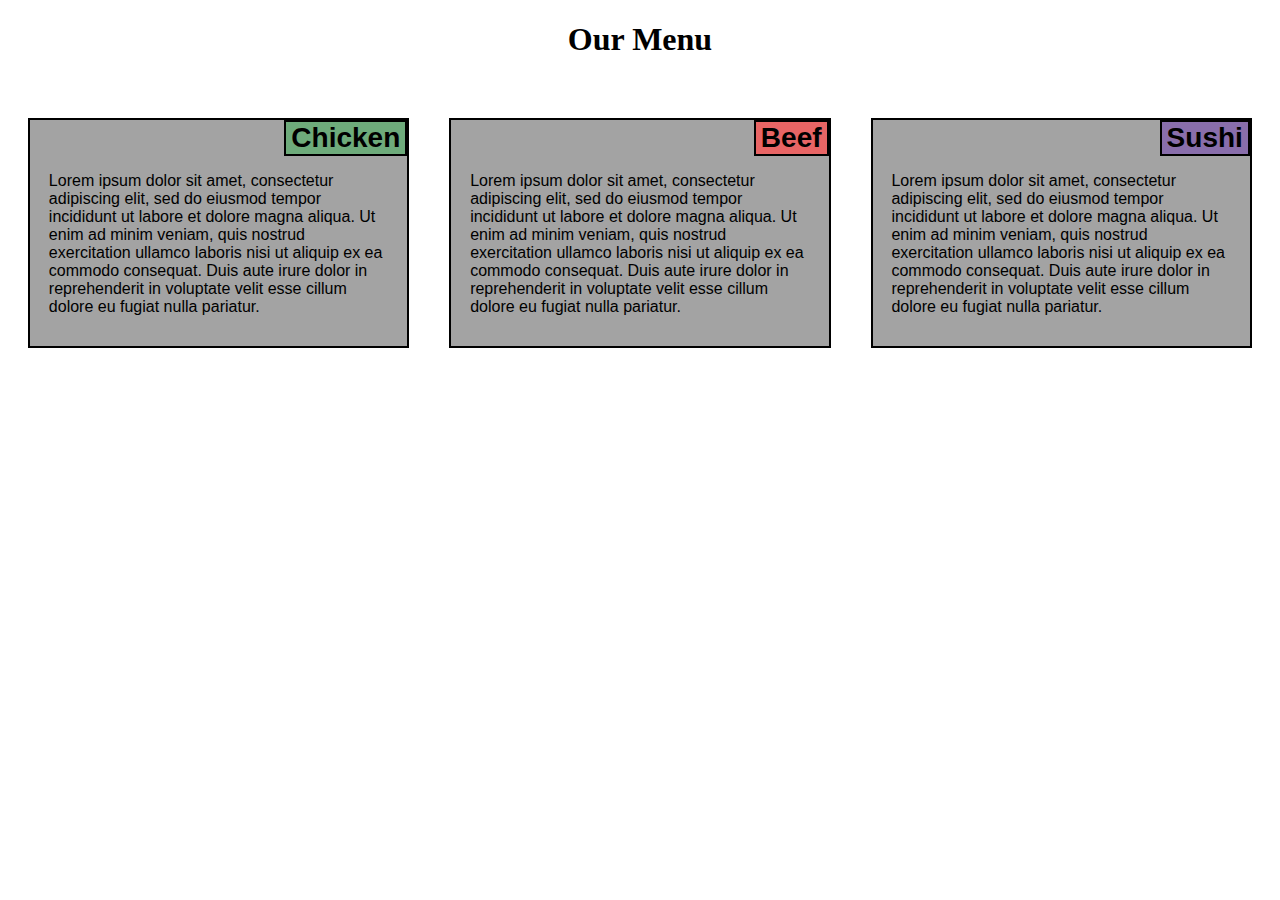
<file: module2/index.html>
<!DOCTYPE html>
<html>
<head>
<meta charset="utf-8">
  <link rel="stylesheet" type="text/css" href="styles.css">
<title>Our Menu</title>

</head>
<body>
<h1>Our Menu</h1>

<div class="row">
  <div class="col-lg-4 col-md-6">
    
    <div class="inside">
      <div class="chicken">Chicken</div>
    <P> Lorem ipsum dolor sit amet, consectetur adipiscing elit, sed do eiusmod tempor incididunt ut labore et dolore magna aliqua. Ut enim ad minim veniam, quis nostrud exercitation ullamco laboris nisi ut aliquip ex ea commodo consequat. Duis aute irure dolor in reprehenderit in voluptate velit esse cillum dolore eu fugiat nulla pariatur.</P> </div>
  
  </div>

  <div class="col-lg-4 col-md-6">

    <div class="inside">
      <div class="beef">Beef</div>
    <P>Lorem ipsum dolor sit amet, consectetur adipiscing elit, sed do eiusmod tempor incididunt ut labore et dolore magna aliqua. Ut enim ad minim veniam, quis nostrud exercitation ullamco laboris nisi ut aliquip ex ea commodo consequat. Duis aute irure dolor in reprehenderit in voluptate velit esse cillum dolore eu fugiat nulla pariatur.</P></div>
  </div>

  <div class="col-lg-4 col-md-12">
    <div class="inside">
      <div class="sushi">Sushi</div>
    <P>Lorem ipsum dolor sit amet, consectetur adipiscing elit, sed do eiusmod tempor incididunt ut labore et dolore magna aliqua. Ut enim ad minim veniam, quis nostrud exercitation ullamco laboris nisi ut aliquip ex ea commodo consequat. Duis aute irure dolor in reprehenderit in voluptate velit esse cillum dolore eu fugiat nulla pariatur.</P></div>
  </div>
</div>

</body>
</html>
</file>
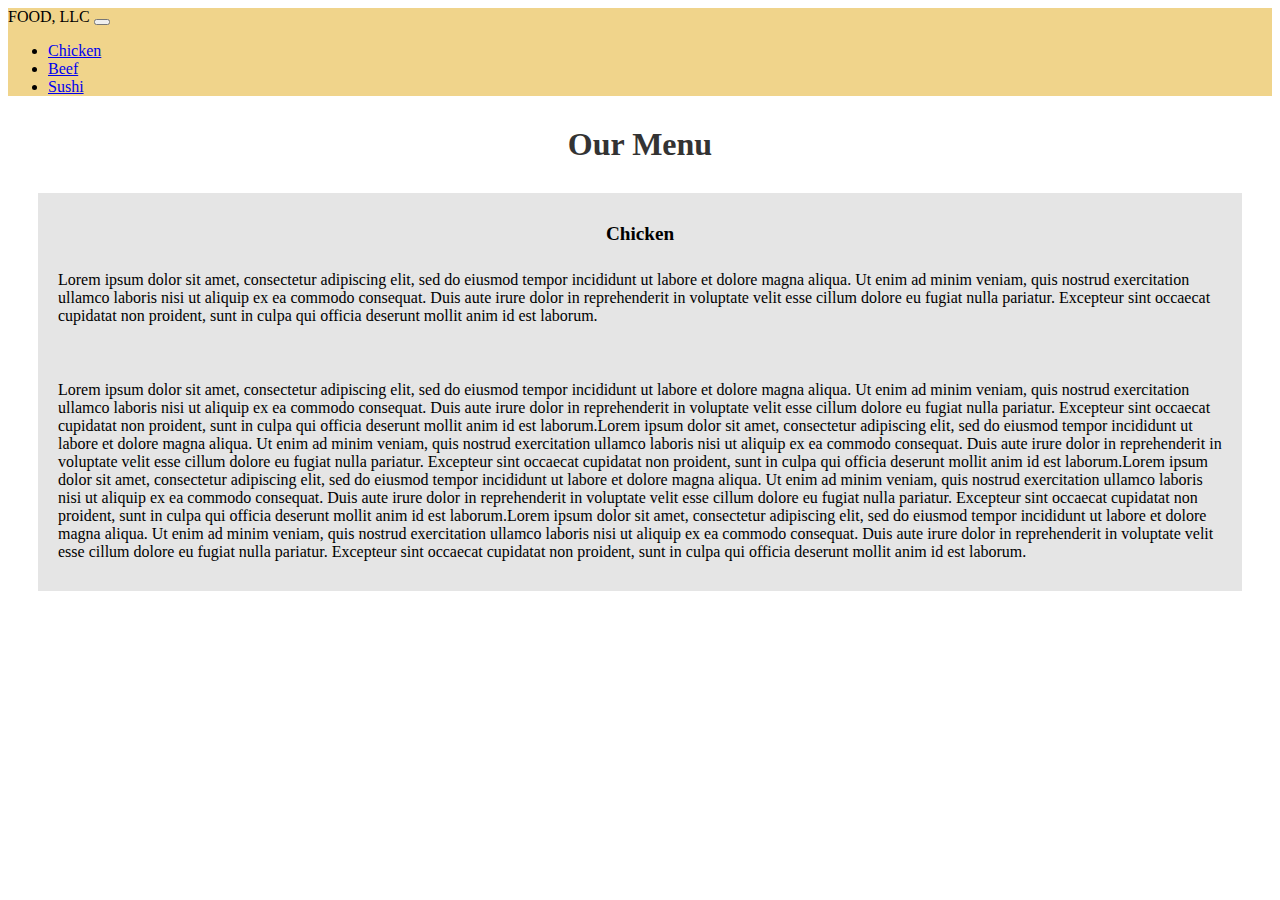
<file: module3/index.html>
<!doctype html>
<html lang="en">
  <head>
    <meta charset="utf-8">
    <meta http-equiv="X-UA-Compatible" content="IE=edge">
    <meta name="viewport" content="width=device-width, initial-scale=1">

    <!-- HTML5 shim and Respond.js for IE8 support of HTML5 elements and media queries -->
    <!-- WARNING: Respond.js doesn't work if you view the page via file:// -->
    <!--[if lt IE 9]>
      <script src="https://oss.maxcdn.com/html5shiv/3.7.2/html5shiv.min.js"></script>
      <script src="https://oss.maxcdn.com/respond/1.4.2/respond.min.js"></script>
    <![endif]-->

    <title>module 3</title>
    <link rel="stylesheet" href="https://stackpath.bootstrapcdn.com/bootstrap/4.5.0/css/bootstrap.min.css" integrity="sha384-9aIt2nRpC12Uk9gS9baDl411NQApFmC26EwAOH8WgZl5MYYxFfc+NcPb1dKGj7Sk" crossorigin="anonymous">
    <link rel="stylesheet" href="css/styles.css">
  </head>
<body>
  <header>
    <nav id="header-nav" class="navbar navbar-expand-sm navbar-light">
      <div class="container">
       <span id="brand-name" class="navbar-brand">FOOD, LLC</span> 

       <button class="navbar-toggler" type="button" data-toggle="collapse" data-target="#collapsibleNavbar">
              <span class="navbar-toggler-icon"></span>
       </button>

       <div class="collapse navbar-collapse" id="collapsibleNavbar">
        <ul class="navbar-nav ml-auto">
          <li class="nav-item">
            <a class="nav-link nav-item active" href="#">Chicken</a>
          </li>
          <li class="nav-item">
            <a class="nav-link" href="#">Beef</a>
          </li>
          <li class="nav-item">
            <a class="nav-link" href="#">Sushi</a>
          </li>
        </ul>
      </div>

      </div>
    </nav>
  </header>

  <h1>Our Menu</h1>
  <div class="container col-md-12 col-sm-12 col-xs-12">
    <div class="main-content">
      <h2 class="text-center">Chicken</h2>
      <p>Lorem ipsum dolor sit amet, consectetur adipiscing elit, sed do eiusmod tempor incididunt ut labore et dolore magna aliqua. Ut enim ad minim veniam, quis nostrud exercitation ullamco laboris nisi ut aliquip ex ea commodo consequat. Duis aute irure dolor in reprehenderit in voluptate velit esse cillum dolore eu fugiat nulla pariatur. Excepteur sint occaecat cupidatat non proident, sunt in culpa qui officia deserunt mollit anim id est laborum.<br></p> <p> Lorem ipsum dolor sit amet, consectetur adipiscing elit, sed do eiusmod tempor incididunt ut labore et dolore magna aliqua. Ut enim ad minim veniam, quis nostrud exercitation ullamco laboris nisi ut aliquip ex ea commodo consequat. Duis aute irure dolor in reprehenderit in voluptate velit esse cillum dolore eu fugiat nulla pariatur. Excepteur sint occaecat cupidatat non proident, sunt in culpa qui officia deserunt mollit anim id est laborum.Lorem ipsum dolor sit amet, consectetur adipiscing elit, sed do eiusmod tempor incididunt ut labore et dolore magna aliqua. Ut enim ad minim veniam, quis nostrud exercitation ullamco laboris nisi ut aliquip ex ea commodo consequat. Duis aute irure dolor in reprehenderit in voluptate velit esse cillum dolore eu fugiat nulla pariatur. Excepteur sint occaecat cupidatat non proident, sunt in culpa qui officia deserunt mollit anim id est laborum.Lorem ipsum dolor sit amet, consectetur adipiscing elit, sed do eiusmod tempor incididunt ut labore et dolore magna aliqua. Ut enim ad minim veniam, quis nostrud exercitation ullamco laboris nisi ut aliquip ex ea commodo consequat. Duis aute irure dolor in reprehenderit in voluptate velit esse cillum dolore eu fugiat nulla pariatur. Excepteur sint occaecat cupidatat non proident, sunt in culpa qui officia deserunt mollit anim id est laborum.Lorem ipsum dolor sit amet, consectetur adipiscing elit, sed do eiusmod tempor incididunt ut labore et dolore magna aliqua. Ut enim ad minim veniam, quis nostrud exercitation ullamco laboris nisi ut aliquip ex ea commodo consequat. Duis aute irure dolor in reprehenderit in voluptate velit esse cillum dolore eu fugiat nulla pariatur. Excepteur sint occaecat cupidatat non proident, sunt in culpa qui officia deserunt mollit anim id est laborum.</p>  
    </div>
    
  </div>

  <!-- jQuery (Bootstrap JS plugins depend on it) -->
<script src="https://code.jquery.com/jquery-3.5.1.slim.min.js" integrity="sha384-DfXdz2htPH0lsSSs5nCTpuj/zy4C+OGpamoFVy38MVBnE+IbbVYUew+OrCXaRkfj" crossorigin="anonymous"></script>
<script src="https://cdn.jsdelivr.net/npm/popper.js@1.16.0/dist/umd/popper.min.js" integrity="sha384-Q6E9RHvbIyZFJoft+2mJbHaEWldlvI9IOYy5n3zV9zzTtmI3UksdQRVvoxMfooAo" crossorigin="anonymous"></script>
<script src="https://stackpath.bootstrapcdn.com/bootstrap/4.5.0/js/bootstrap.min.js" integrity="sha384-OgVRvuATP1z7JjHLkuOU7Xw704+h835Lr+6QL9UvYjZE3Ipu6Tp75j7Bh/kR0JKI" crossorigin="anonymous"></script>
</body>
</html>
</file>
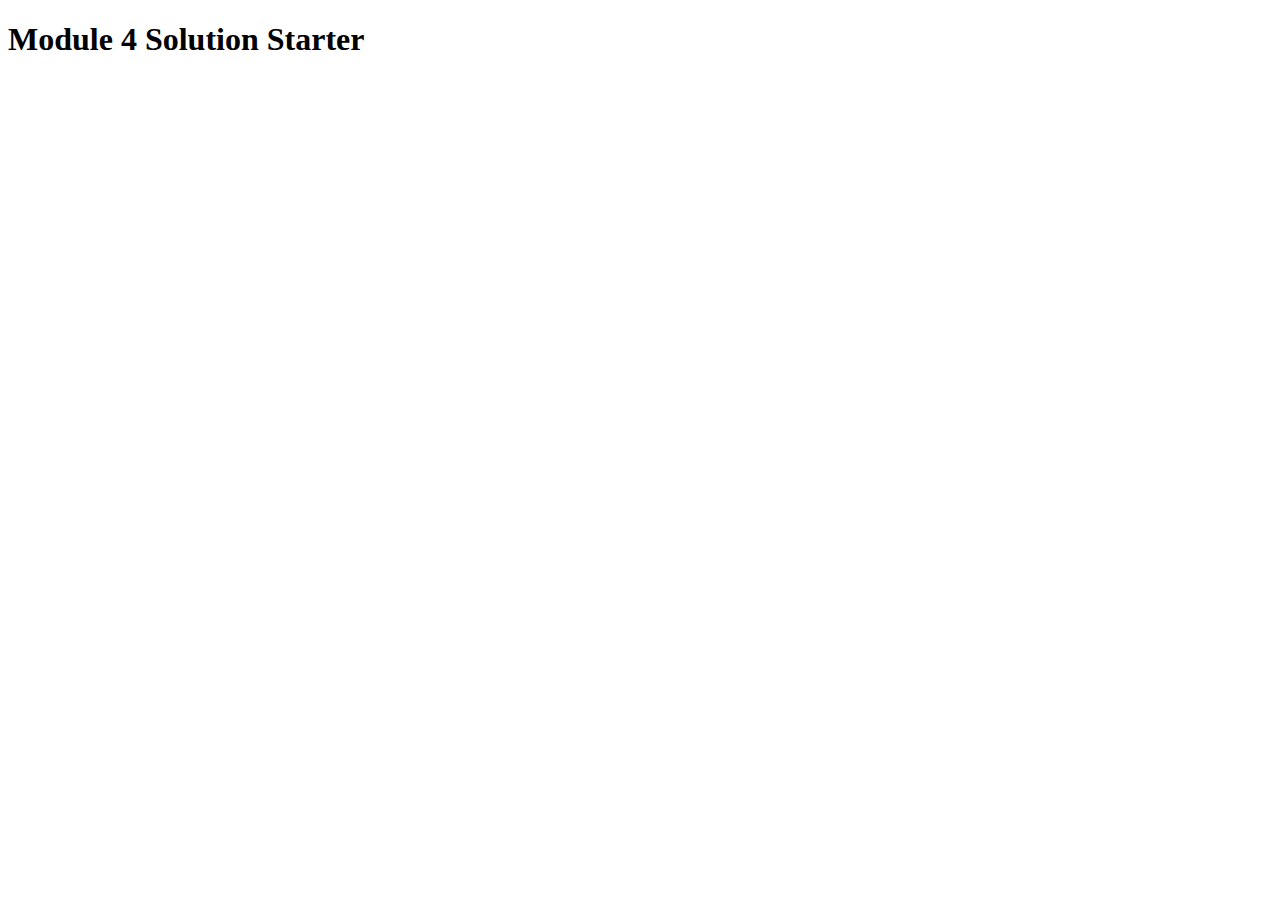
<file: module4/index.html>
<!DOCTYPE html>
<html>
<head>
  <meta charset="utf-8">
  <title>Module 4 Solution Starter</title>
  <script src="speakHello.js"></script>
  <script src="speakGoodbye.js"></script>
  <script src="script.js"></script>
</head>
<body>
  <h1>Module 4 Solution Starter</h1>
</body>
</html>
</file>
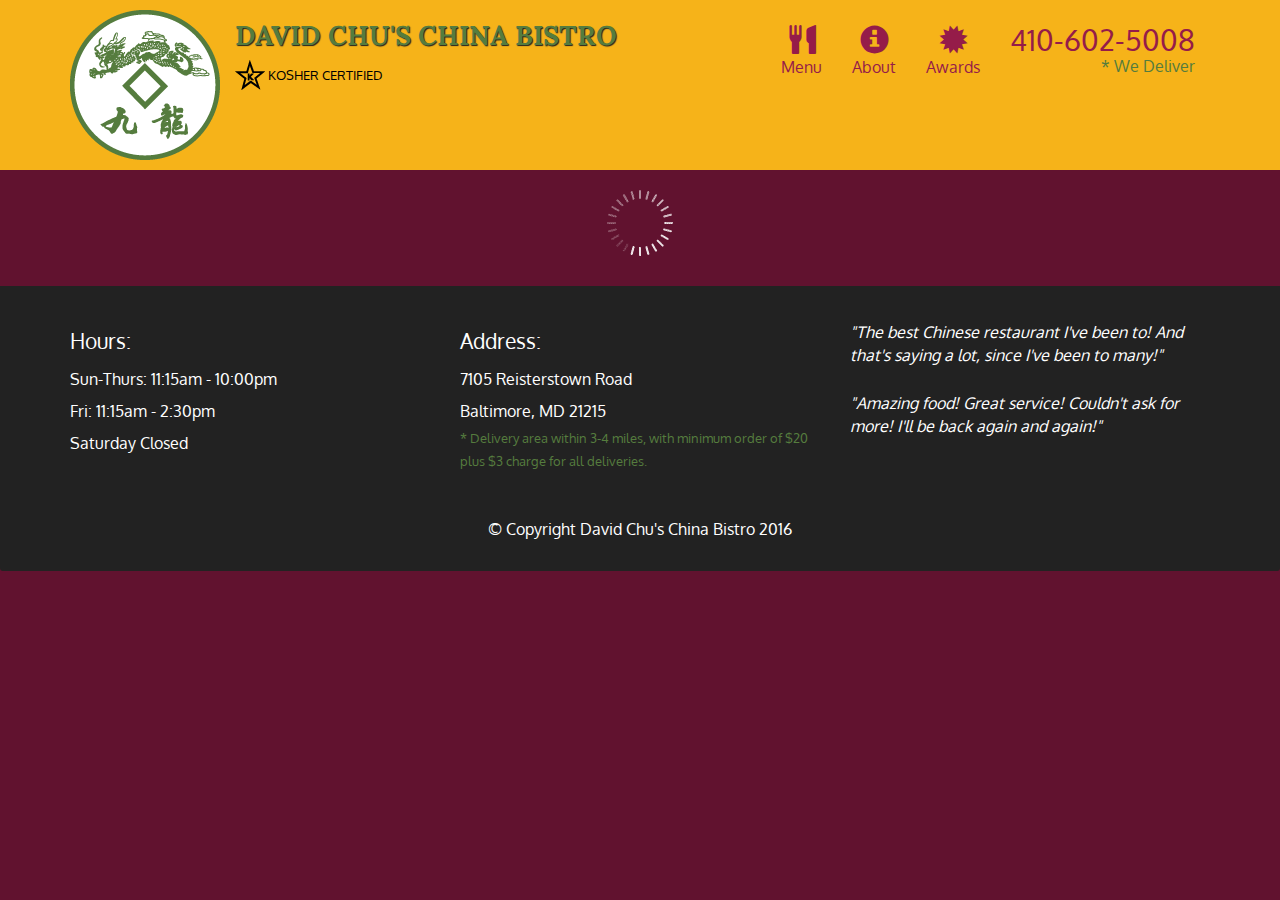
<file: module5/index.html>
<!doctype html>
<html lang="en">
  <head>
    <meta charset="utf-8">
    <meta http-equiv="X-UA-Compatible" content="IE=edge">
    <meta name="viewport" content="width=device-width, initial-scale=1">
    <title>David Chu's China Bistro</title>
    <link rel="stylesheet" href="css/bootstrap.min.css">
    <link rel="stylesheet" href="css/styles.css">
    <link href='https://fonts.googleapis.com/css?family=Oxygen:400,300,700' rel='stylesheet' type='text/css'>
    <link href='https://fonts.googleapis.com/css?family=Lora' rel='stylesheet' type='text/css'>
  </head>
<body>
  <header>
    <nav id="header-nav" class="navbar navbar-default">
      <div class="container">
        <div class="navbar-header">
          <a href="index.html" class="pull-left visible-md visible-lg">
            <div id="logo-img" alt="Logo image"></div>
          </a>

          <div class="navbar-brand">
            <a href="index.html"><h1>David Chu's China Bistro</h1></a>
            <p>
              <img src="images/star-k-logo.png" alt="Kosher certification">
              <span>Kosher Certified</span>
            </p>
          </div>

          <button id="navbarToggle" type="button" class="navbar-toggle collapsed" data-toggle="collapse" data-target="#collapsable-nav" aria-expanded="false">
            <span class="sr-only">Toggle navigation</span>
            <span class="icon-bar"></span>
            <span class="icon-bar"></span>
            <span class="icon-bar"></span>
          </button>
        </div>
        
        <div id="collapsable-nav" class="collapse navbar-collapse">
           <ul id="nav-list" class="nav navbar-nav navbar-right">
            <li id="navHomeButton" class="visible-xs active">
              <a href="index.html">
                <span class="glyphicon glyphicon-home"></span> Home</a>
            </li>
            <li id="navMenuButton">
              <a href="#" onclick="$dc.loadMenuCategories();">
                <span class="glyphicon glyphicon-cutlery"></span><br class="hidden-xs"> Menu</a>
            </li>
            <li>
              <a href="#">
                <span class="glyphicon glyphicon-info-sign"></span><br class="hidden-xs"> About</a>
            </li>
            <li>
              <a href="#">
                <span class="glyphicon glyphicon-certificate"></span><br class="hidden-xs"> Awards</a>
            </li>
            <li id="phone" class="hidden-xs">
              <a href="tel:410-602-5008">
                <span>410-602-5008</span></a><div>* We Deliver</div>
            </li>
          </ul><!-- #nav-list -->
        </div><!-- .collapse .navbar-collapse -->
      </div><!-- .container -->
    </nav><!-- #header-nav -->
  </header>

  <div id="call-btn" class="visible-xs">
    <a class="btn" href="tel:410-602-5008">
    <span class="glyphicon glyphicon-earphone"></span>
    410-602-5008
    </a>
  </div>
  <div id="xs-deliver" class="text-center visible-xs">* We Deliver</div>

  <div id="main-content" class="container"></div>

  <footer class="panel-footer">
    <div class="container">
      <div class="row">
        <section id="hours" class="col-sm-4">
          <span>Hours:</span><br>
          Sun-Thurs: 11:15am - 10:00pm<br>
          Fri: 11:15am - 2:30pm<br>
          Saturday Closed
          <hr class="visible-xs">
        </section>
        <section id="address" class="col-sm-4">
          <span>Address:</span><br>
          7105 Reisterstown Road<br>
          Baltimore, MD 21215
          <p>* Delivery area within 3-4 miles, with minimum order of $20 plus $3 charge for all deliveries.</p>
          <hr class="visible-xs">
        </section>
        <section id="testimonials" class="col-sm-4">
          <p>"The best Chinese restaurant I've been to! And that's saying a lot, since I've been to many!"</p>
          <p>"Amazing food! Great service! Couldn't ask for more! I'll be back again and again!"</p>
        </section>
      </div>
      <div class="text-center">&copy; Copyright David Chu's China Bistro 2016</div>
    </div>
  </footer>

  <!-- jQuery (Bootstrap JS plugins depend on it) -->
  <script src="js/jquery-2.1.4.min.js"></script>
  <script src="js/bootstrap.min.js"></script>
  <script src="js/ajax-utils.js"></script>
  <script src="js/script.js"></script>
</body>
</html>
</file>
<file: module2/styles.css>
/********** Base styles **********/
* {
  box-sizing: border-box;
}
h1 {
  margin-bottom: 40px;
  text-align: center;
}

.inside{
  background-color: #A3A3A3;
  width: 100%;
  margin-left: auto;
  margin-right: auto;
  margin-bottom: 20px;
  height: 230px;
  font-family: Helvetica;
  color: black;
  border: 2px solid black;
}

.beef{
  border: 2px solid black;
  background-color: #E86565;
  text-align: center;
  width: auto;
  padding-right: 5px;
  padding-left: 5px;
  font-size: 28px;
  font-weight: bold;
  float: right;
  position: relative;
  margin-bottom: 16px;

}

.chicken{
  border: 2px solid black;
  background-color: #6EAB7B;
  text-align: center;
  width: auto;
  padding-right: 5px;
  padding-left: 5px;
  font-size: 28px;
  font-weight: bold;
  float: right;
  position: relative;
  margin-bottom: 16px;

}

.sushi{
  border: 2px solid black;
  background-color: #896EAB;
  text-align: center;
  width: auto;
  padding-right: 5px;
  padding-left: 5px;
  font-size: 28px;
  font-weight: bold;
  float: right;
  position: relative;
  margin-bottom: 16px;

}

p {
  width: 90%;
  height: 150px;
  margin-right: auto;
  margin-left: auto;
  font-family: Helvetica;
  clear: right;
  color: black;
}





/* Simple Responsive Framework. */
.row {
  width: 100%;
}

/********** Large devices only **********/
@media (min-width: 992px) {
  .col-lg-1, .col-lg-2, .col-lg-3, .col-lg-4, .col-lg-5, .col-lg-6, .col-lg-7, .col-lg-8, .col-lg-9, .col-lg-10, .col-lg-11, .col-lg-12 {
    float: left;
    padding: 20px;
  }
  .col-lg-1 {
    width: 8.33%;
  }
  .col-lg-2 {
    width: 16.66%;
  }
  .col-lg-3 {
    width: 25%;
  }
  .col-lg-4 {
    width: 33.33%;
  }
  .col-lg-5 {
    width: 41.66%;
  }
  .col-lg-6 {
    width: 50%;
  }
  .col-lg-7 {
    width: 58.33%;
  }
  .col-lg-8 {
    width: 66.66%;
  }
  .col-lg-9 {
    width: 74.99%;
  }
  .col-lg-10 {
    width: 83.33%;
  }
  .col-lg-11 {
    width: 91.66%;
  }
  .col-lg-12 {
    width: 100%;
  }
}

/********** Medium devices only **********/
@media (min-width: 768px) and (max-width: 991px) {
  .col-md-1, .col-md-2, .col-md-3, .col-md-4, .col-md-5, .col-md-6, .col-md-7, .col-md-8, .col-md-9, .col-md-10, .col-md-11, .col-md-12 {
    float: left;
    padding: 20px;
  }
  .col-md-1 {
    width: 8.33%;
  }
  .col-md-2 {
    width: 16.66%;
  }
  .col-md-3 {
    width: 25%;
  }
  .col-md-4 {
    width: 33.33%;
  }
  .col-md-5 {
    width: 41.66%;
  }
  .col-md-6 {
    width: 50%;
  }
  .col-md-7 {
    width: 58.33%;
  }
  .col-md-8 {
    width: 66.66%;
  }
  .col-md-9 {
    width: 74.99%;
  }
  .col-md-10 {
    width: 83.33%;
  }
  .col-md-11 {
    width: 91.66%;
  }
  .col-md-12 {
    width: 100%;
  }
}
</file>
<file: module3/css/styles.css>
body{
	background-color: #fff;
}

#header-nav {
	background-color: #F0D48B;
	border: 1px;
	border-color: #000000;
}


h1 {
	color: #333333;
	text-align: center;
	margin-top: 30px;
}

.main-content {
	background-color: #e5e5e5;
	margin: 30px;
}

.container

h2{
	font-size: 1.2em;
	text-align: center;
	padding-top: 30px;
}

p{
	padding-top: 10px;
	padding-right: 20px;
	padding-left: 20px;
	padding-bottom: 30px;
}

.nav-link {
	text-align: center;
}
</file>
<file: module5/css/styles.css>
body {
  font-size: 16px;
  color: #fff;
  background-color: #61122f;
  font-family: 'Oxygen', sans-serif;
}

/** HEADER **/
#header-nav {
  background-color: #f6b319;
  border-radius: 0;
  border: 0;
}

#logo-img {
  background: url('../images/restaurant-logo_large.png') no-repeat;
  width: 150px;
  height: 150px;
  margin: 10px 15px 10px 0;
}

.navbar-brand {
  padding-top: 25px;
}
.navbar-brand h1 { /* Restaurant name */
  font-family: 'Lora', serif;
  color: #557c3e;
  font-size: 1.5em;
  text-transform: uppercase;
  font-weight: bold;
  text-shadow: 1px 1px 1px #222;
  margin-top: 0;
  margin-bottom: 0;
  line-height: .75;
}
.navbar-brand a:hover, .navbar-brand a:focus {
  text-decoration: none;
}
.navbar-brand p { /* Kosher cert */
  color: #000;
  text-transform: uppercase;
  font-size: .7em;
  margin-top: 15px;
}
.navbar-brand p span { /* Star-K */
  vertical-align: middle;
}

#nav-list {
  margin-top: 10px;
}
#nav-list a {
  color: #951C49;
  text-align: center;
}
#nav-list a:hover {
  background: #E7E7E7;
}
#nav-list a span {
  font-size: 1.8em;
}

#phone {
  margin-top: 5px;
}
#phone a { /* Phone number */
  text-align: right;
  padding-bottom: 0;
}
#phone div { /* We Deliver */
  color: #557c3e;
  text-align: right;
  padding-right: 15px;
}

.navbar-header button.navbar-toggle, .navbar-header .icon-bar {
  border: 1px solid #61122f;
}
.navbar-header button.navbar-toggle {
  clear: both;
  margin-top: -30px;
}
/* END HEADER */

/* FOOTER */
.panel-footer {
  margin-top: 30px;
  padding-top: 35px;
  padding-bottom: 30px;
  background-color: #222;
  border-top: 0;
}
.panel-footer div.row {
  margin-bottom: 35px;
}
#hours, #address {
  line-height: 2;
}
#hours > span, #address > span {
  font-size: 1.3em;
}
#address p {
  color: #557c3e;
  font-size: .8em;
  line-height: 1.8;
}
#testimonials {
  font-style: italic;
}
#testimonials p:nth-child(2) {
  margin-top: 25px;
}
/* END FOOTER */



/* HOME PAGE */
.container .jumbotron {
  box-shadow: 0 0 50px #3F0C1F;
  border: 2px solid #3F0C1F;
}

#menu-tile, #specials-tile, #map-tile {
  height: 250px;
  width: 100%;
  margin-bottom: 15px;
  position: relative;
  border: 2px solid #3F0C1F;
  overflow: hidden;
}
#menu-tile:hover, #specials-tile:hover, #map-tile:hover {
  box-shadow: 0 1px 5px 1px #cccccc;
}
#menu-tile {
  background: url('../images/menu-tile.jpg') no-repeat;
  background-position: center;
}
#specials-tile {
  background: url('../images/specials-tile.jpg') no-repeat;
  background-position: center;
}
#menu-tile span, #specials-tile span, #map-tile span {
  position: absolute;
  bottom: 0;
  right: 0;
  width: 100%;
  text-align: center;
  font-size: 1.6em;
  text-transform: uppercase;
  background-color: #000;
  color: #fff;
  opacity: .8;
}
/* END HOME PAGE */

/* MENU CATEGORIES PAGE */
.category-tile { 
  position: relative;
  border: 2px solid #3F0C1F;
  overflow: hidden;
  width: 200px;
  height: 200px;
  margin: 0 auto 15px;
}
.category-tile span {
  position: absolute;
  bottom: 0;
  right: 0;
  width: 100%;
  text-align: center;
  font-size: 1.2em;
  text-transform: uppercase;
  background-color: #000;
  color: #fff;
  opacity: .8;
}
.category-tile:hover {
  box-shadow: 0 1px 5px 1px #cccccc;
}

#menu-categories-title + div {
  margin-bottom: 50px;
}
/* END MENU CATEGORIES PAGE */

/* SINGLE CATEGORY PAGE */
.menu-item-tile {
  margin-bottom: 25px;
}
.menu-item-tile hr {
  width: 80%;
}
.menu-item-tile .menu-item-price {
  font-size: 1.1em;
  text-align: right;
  margin-top: -15px;
  margin-right: -15px;
}
.menu-item-tile .menu-item-price span {
  font-size: .6em;
}
.menu-item-photo {
  position: relative;
  border: 2px solid #3F0C1F; 
  overflow: hidden;
  padding: 0;
  margin-right: -15px;
  margin-left: auto;
  margin-bottom: 20px;
  max-width: 250px;
}
.menu-item-photo div {
  position: absolute;
  bottom: 0;
  right: 0;
  width: 80px;
  background-color: #557c3e;
  text-align: center;
}
.menu-item-description {
  padding-right: 30px;
}
h3.menu-item-title {
  margin: 0 0 10px;
}
.menu-item-details {
  font-size: .9em;
  font-style: italic;
}
/* END SINGLE CATEGORY PAGE */


/********** Large devices only **********/
@media (min-width: 1200px) {
  .container .jumbotron {
    background: url('../images/jumbotron_1200.jpg') no-repeat;
    height: 675px;
  }
}

/********** Medium devices only **********/
@media (min-width: 992px) and (max-width: 1199px) {
  /* Header */
  #logo-img {
    background: url('../images/restaurant-logo_medium.png') no-repeat;
    width: 100px;
    height: 100px;
    margin: 5px 5px 5px 0;
  }
  /* End Header */

  /* Home Page */
  .container .jumbotron {
    background: url('../images/jumbotron_992.jpg') no-repeat;
    height: 558px;
  }
  /* End Home Page */
}

/********** Small devices only **********/
@media (min-width: 768px) and (max-width: 991px) {
  /* Home Page */
  .container .jumbotron {
    background: url('../images/jumbotron_768.jpg') no-repeat;
    height: 432px;
  }
  /* End Home Page */
}

/********** Extra small devices only **********/
@media (max-width: 767px) {
  /* Header */
  .navbar-brand {
    padding-top: 10px;
    height: 80px;
  }
  .navbar-brand h1 { /* Restaurant name */
    padding-top: 10px;
    font-size: 5vw; /* 1vw = 1% of viewport width */
  }
  .navbar-brand p { /* Kosher cert */
    font-size: .6em;
    margin-top: 12px;
  }
  .navbar-brand p img { /* Star-K */
    height: 20px;
  }

  #collapsable-nav a { /* Collapsed nav menu text */
    font-size: 1.2em;
  }
  #collapsable-nav a span { /* Collapsed nav menu glyph */
    font-size: 1em;
    margin-right: 5px;
  }

  #call-btn > a {
    font-size: 1.5em;
    display: block;
    margin: 0 20px;
    padding: 10px;
    border: 2px solid #fff;
    background-color: #f6b319;
    color: #951c49;
  }
  #xs-deliver {
    margin-top: 5px;
    font-size: .7em;
    letter-spacing: .1em;
    text-transform: uppercase;
  }
  /* End Header */

  /* Footer */
  .panel-footer section {
    margin-bottom: 30px;
    text-align: center;
  }
  .panel-footer section:nth-child(3) {
    margin-bottom: 0; /* margin already exists on the whole row */
  }
  .panel-footer section hr {
    width: 50%;
  }
  /* End Footer */

  /* Home Page */
  .container .jumbotron {
    margin-top: 30px;
    padding: 0;
  }
  #menu-tile, #specials-tile {
    width: 360px;
    margin: 0 auto 15px;
  }

  .menu-item-photo {
    margin-right: auto;
  }
  .menu-item-tile .menu-item-price {
    text-align: center;
  }
  .menu-item-description {
    text-align: center;;
  }
}


/********** Super extra small devices Only :-) (e.g., iPhone 4) **********/
@media (max-width: 479px) {
  /* Header */
  .navbar-brand h1 { /* Restaurant name */
    padding-top: 5px;
    font-size: 6vw;
  }
  /* End Header */
  
  /* Home page */
  #menu-tile, #specials-tile {
    width: 280px;
    margin: 0 auto 15px;
  }

  .col-xxs-12 {
    position: relative;
    min-height: 1px;
    padding-right: 15px;
    padding-left: 15px;
    float: left;
    width: 100%;
  }
}
</file>
